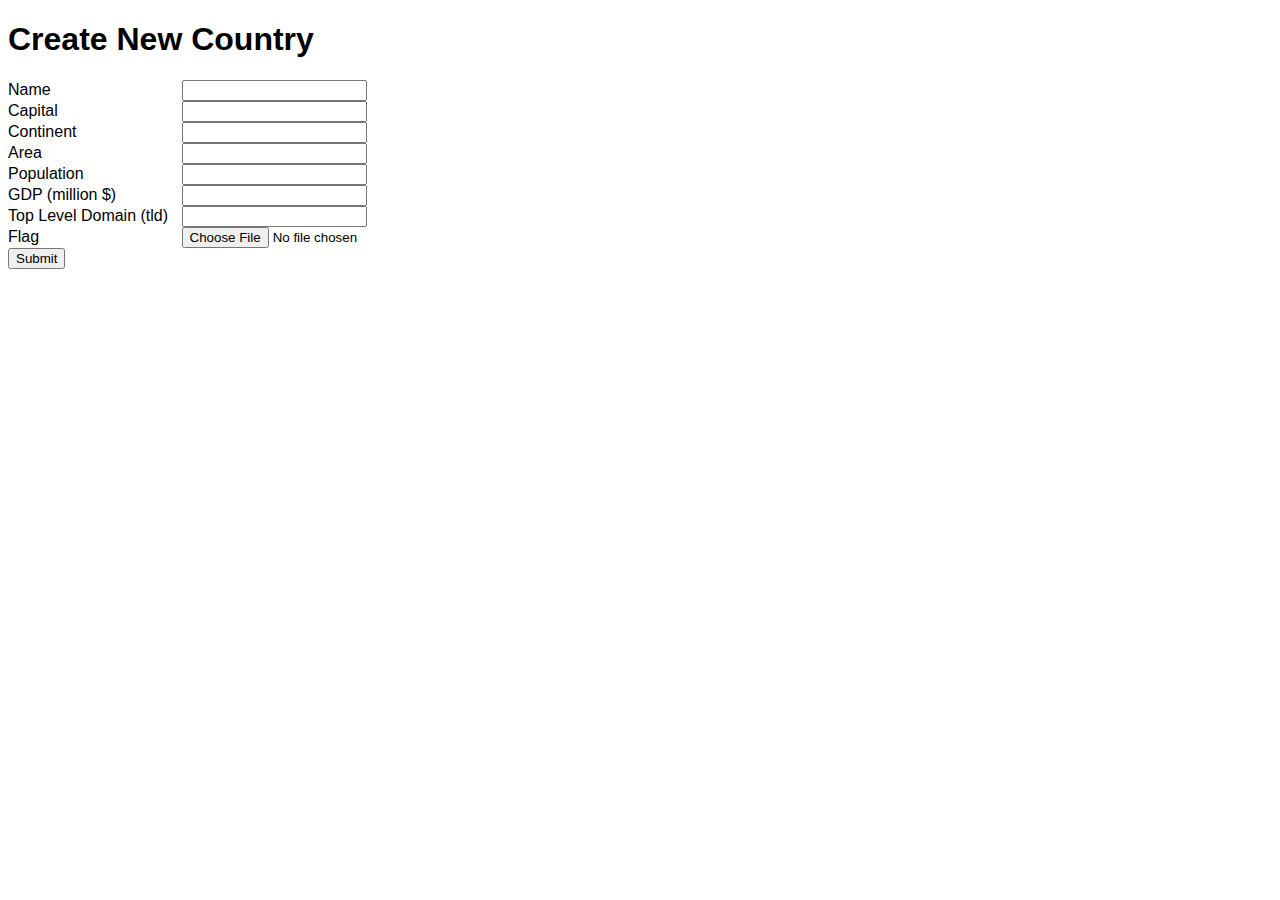
<file: templates/createCountry.html>
<!DOCTYPE html>
<html lang="en">
<head>
    <meta charset="UTF-8">
    <title>Title</title>
    <link rel='stylesheet' href='/static/style.css'>
</head>
<body>
  <form action="/addNewCountry">
	<h1>Create New Country</h1>
		<div class='properties'>
			<div>
                <div>Name</div>
				<div><input  name="name"></div>
			</div>
			<div>
				<div>Capital</div>
				<div><input  name="capital">
				</div>

			</div>
			<div>
				<div>Continent</div>
				<div><input  name="continent">
				</div>
			</div>
            <div>
				<div>Area</div>
				<div><input  name="area">
				</div>
			</div>
			<div>
				<div>Population</div>
				<div><input name="population"> </div>
			</div>
			<div>
				<div>GDP (million $)</div>
                <div><input name="gdp"> </div>
			</div>
            <div>
				<div>Top Level Domain (tld)</div>
                <div><input name="tld"> </div>
			</div>
            <div>
				<div>Flag</div>
                <div><input type ="file" name ="flag" /> </div>
			</div>
		</div>

		<input type="submit">
		</form>


</body>
</html>
</file>
<file: static/style.css>
body{
	font-family:arial;
}
img.tiny{
    width: 20px;
    border: solid thin grey;	
}
img.big {
    width: 200px;
    border: solid thin grey;
    position: absolute;
    right: 1ex;
    top: 1ex;
}

.properties div div{
	display:inline-block;
}
.properties div div:first-child{
	width:20ex;
}
.properties div div:last-child{
	font-weight: bold;
}
a{
	text-decoration: none;
}

ul#sort a:link{
    background-color: #3366BB;
    color: white;
    padding: 10px 10px;
    text-align: center;
    text-decoration: none;
    display: inline-block;
    list-style-type: none;
}

ul#sort a:hover{
    background-color: green;
}

.nav_button{
    border: solid grey thin;
    bottom: auto;
    width: 150px;
    display: inline-block;
}
</file>
